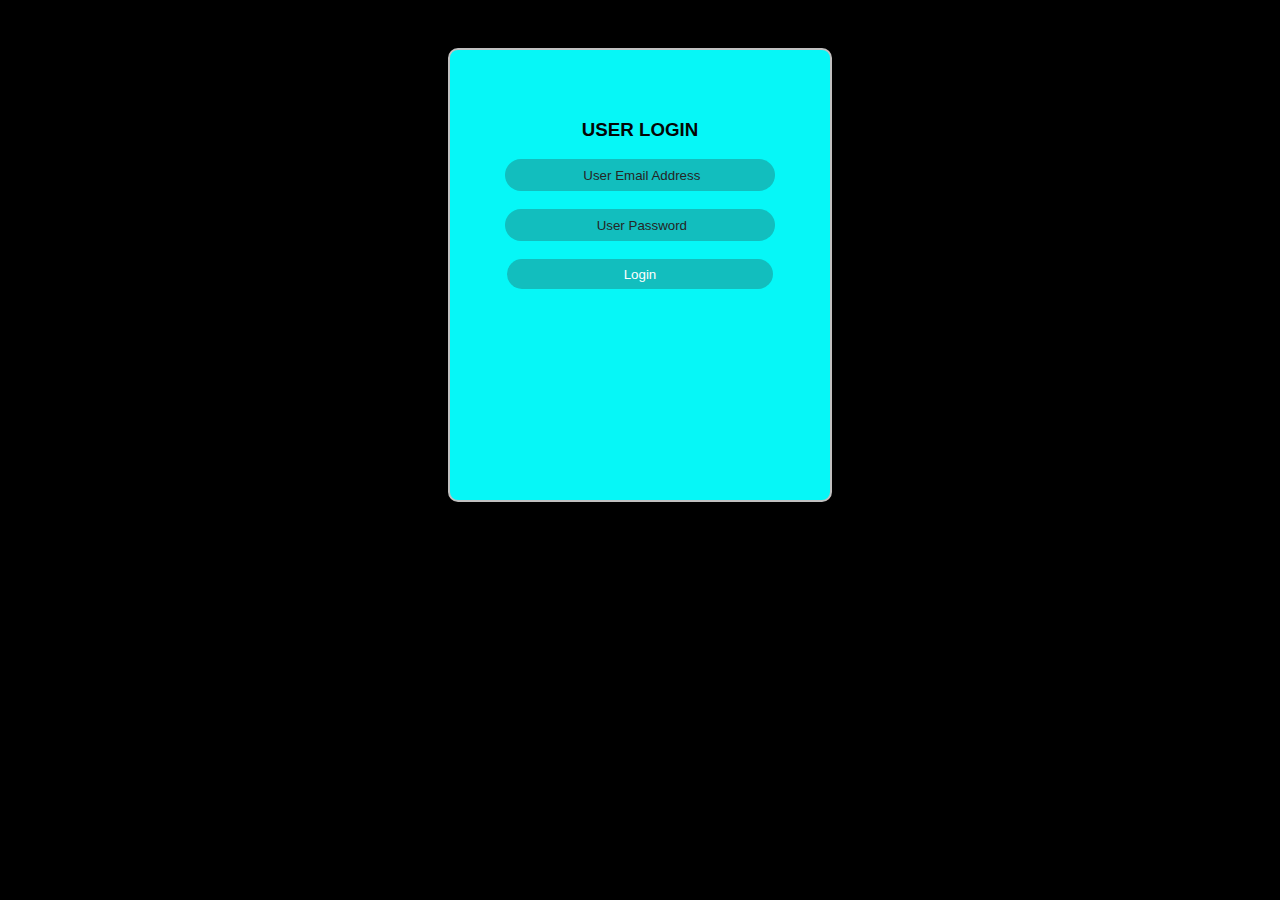
<file: index.html>
<!DOCTYPE html>
<html lang="en">

<head>
    <meta charset="UTF-8">
    <meta http-equiv="X-UA-Compatible" content="IE=edge">
    <meta name="viewport" content="width=device-width, initial-scale=1.0">
    <title>Login page</title>
    <link rel="stylesheet" href="./public/assets/css/main.css">
</head>

<body>
    <div class="box-align">
        <div class="login-box">
            <div>
                <h3>USER LOGIN</h3>
                <div>

                    <input type="email" value="" id="email" placeholder=" User Email Address" autofill>
                    <p class="err-msg" id="demo1"></p>

                    <input type="password" value="" id="password" placeholder=" User Password" autofill>
                    <p class="err-msg" id="demo2"></p>


                    <button class="login-btn" onclick="myFunction1() , myFunction2() ,op()"> Login</button>

                    <p class="err-msg" id="demo3"></p>

                </div>
            </div>


        </div>
    </div>



    <script src="./script-login.js"></script>




</body>

</html>














































































<!-- <div class="main-container">
        <div class="navbar-container">
          <div class="navbar-brand">
            <img src="./assets/netflix-logo.png" alt="">
          </div>
        </div>
        <div class="login-form-container">
          <div class="login-form">
            <div class="form-title">
              <h1>Sign In</h1>
            </div>
            <div class="email-password-container">
              <div class="email-address-field fields-gradual-margin">
                <input onchange="onChangeFunction()" type="email" class="email-address" placeholder="Email or phone number" required>
                <p class="invalid-email-text">Please</p>
              </div>
              <div class="password-field fields-gradual-margin">
                <input onchange="onChangeFunction()" type="password" class="password" placeholder="Password" required>
                <p class="invalid-password-text">Please</p>
              </div>
              <div class="signin-btn-container fields-gradual-margin">
                <button id="sign-in-btn" style="padding: 0;" class="signin red-signin-btn" type="button">Sign In</button>
              </div>
              <div class="remember-me-help-container">
                <div class="remember-me-container">
                  <input type="checkbox">
                  <label for="remember-me" checked='checked' >Remember me</label>
                </div>
                <div class="need-help-container">
                  <p class="need-help-text">Need help?</p>
                </div>
              </div>
            </div>
            <div class="signin-navigator-container">
              <p class="new-user-text">New to Netflix?</p>
              <p class="sigin-text">Sign up now</p>
            </div>
          </div>
        </div>
      </div>


<script src="./public/assets/scripts/index.js"></script> -->
</file>
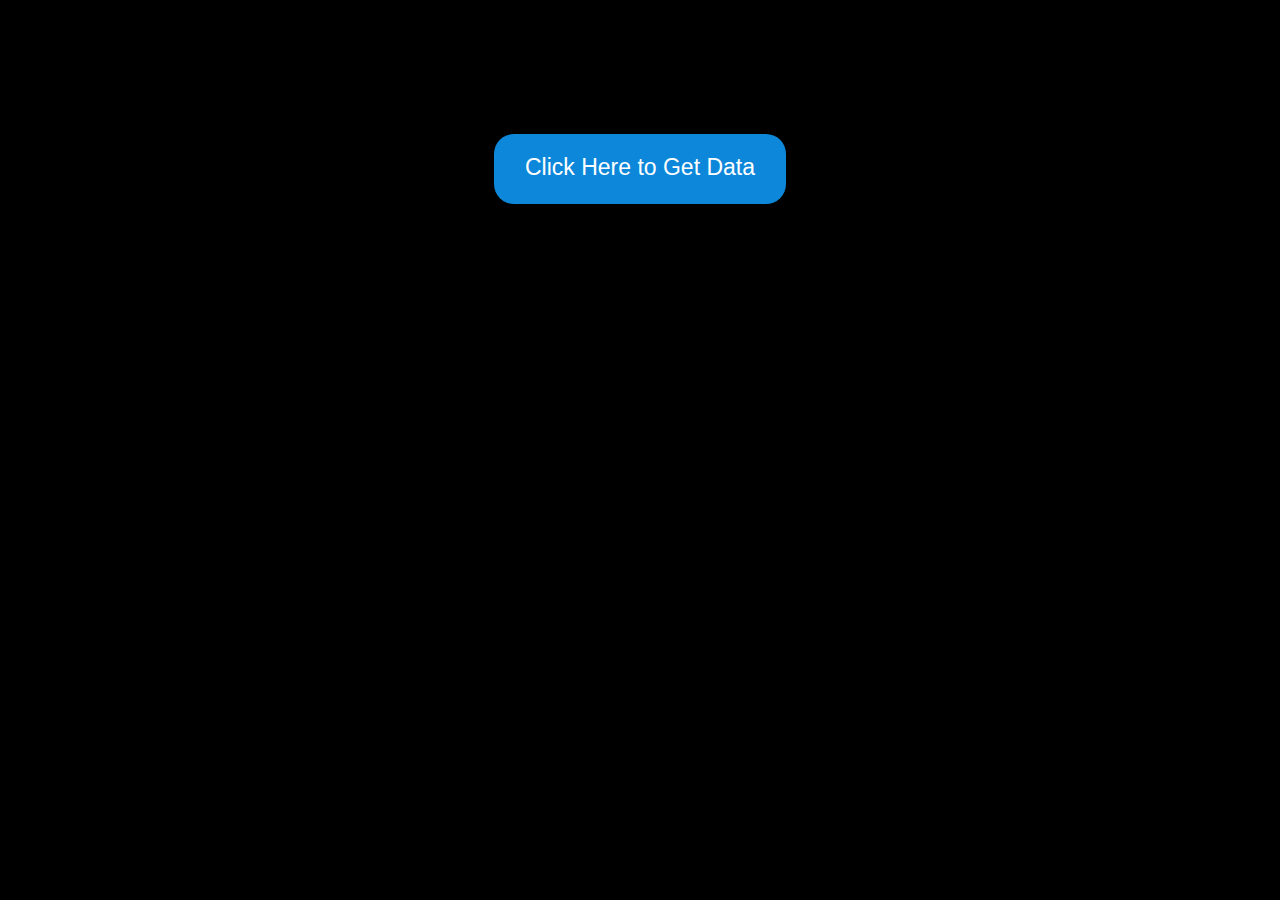
<file: index1.html>
<!DOCTYPE html>
<html lang="en">

<head>
    <meta charset="UTF-8">
    <meta http-equiv="X-UA-Compatible" content="IE=edge">
    <meta name="viewport" content="width=device-width, initial-scale=1.0">
    <title>Document</title>
    <link rel="stylesheet" href="./public/assets/css/main.css">
</head>

<body>
    <div class="btn-align">
        <a class="btn" href="./temp.html"> Click Here to Get Data</a>

    </div>
</body>

</html>
</file>
<file: public/assets/css/main.css>
body {
    background-color: black;
}

.box-align {
    display: flex;
    justify-content: center;
}

.login-box {
    margin-top: 40px;
    background-color: rgb(6, 247, 247);
    border: 2px solid silver;
    border-radius: 10px;
    width: 30%;
    height: 400px;
    color: rgb(5, 5, 5);
    text-align: center;
    font-family: Arial, Helvetica, sans-serif;
    padding-top: 50px;
}

input {
    /* border: 1px solid silver; */
    color: rgb(255, 255, 255);
    text-align: center;
    border: none;
    border-radius: 20px;
    width: 70%;
    height: 30px;
    background-color: rgb(18, 190, 190);
    /* box-shadow: 3px 3px 3px 3px rgba(0, 0, 0, 0.2); */
    outline: none;
    margin-bottom: 20px;
}

input::placeholder {
    color: rgb(37, 37, 37);
    text-align: center;
    direction: ltr;
}

.login-btn {
    /* border: 1px solid silver; */
    color: rgb(255, 255, 255);
    text-align: center;
    border: none;
    border-radius: 20px;
    width: 70%;
    height: 30px;
    background-color: rgb(18, 190, 190);
    /* box-shadow: 3px 3px 3px 3px rgba(0, 0, 0, 0.2); */
    outline: none;
    margin-bottom: 20px;
}

.err-msg {
    color: black;
    font-size: 10px;
    font-weight: 600;
    top: 0;
    bottom: 0;
    margin-top: -12px;
}

.btn-align {
    display: flex;
    justify-content: center;
}

.btn {
    text-decoration: none;
    color: white;
    font-family: Arial, Helvetica, sans-serif;
    font-size: 23px;
    text-align: center;
    padding: 20px 20px 10px 20px;
    margin-top: 10%;
    background-color: rgb(12, 135, 218);
    width: 20%;
    height: 40px;
    border-radius: 20px;
    box-shadow: 3px 3px 3px 3px rgba(3, 3, 3, 0.3);
}


/* * {
    padding: 0px;
    margin: 0px;
    font-family: 'Noto Sans', sans-serif;
    color: white;
    overflow: hidden;
  }
  
  .main-container {
    background-image:linear-gradient( to top,rgba(0, 0, 0, 0.89) 0,rgba(0, 0, 0, 0.555) 60%,rgba(0,0,0,.8)),
       url('https://dhushandhansd.github.io/netflix-clone.github.io/assets/netflix-bg.jpg');
    background-position: center center;
    background-repeat: no-repeat;
    background-size: cover;
    width: 100vw;
    height: 100vh;
  }
  
  .navbar-container {
    background: transparent;
  }
  
  .navbar-brand {
    width: 100%;
    padding: 25px;
  }
  
  .navbar-brand > img {
    width:167px; 
    height:55px;
  }
  
  .login-form-container {
    display: flex;
    justify-content: center;
  }
  
  .login-form {
    width: 35%;
    background: rgba(3, 3, 3, 0.836);
    opacity: 1;
    border: none;
    border-radius: 2px;
    margin-bottom: 30px;
  }
  
  .form-title {
    margin: 50px 30px 20px 60px;
  }
  
  .email-address-field, .password-field, .signin-btn-container {
    width: 65%;
    border-radius: 4px;
  }
  
  .email-address, .password, .signin {
    width: 100%;
    height: 55px;
    background-color: #302e2e;
    border: none;
    border-radius: 5px;
    border-top-right-radius: 5px;
    padding-left: 15px;
    font-size: 1rem;
  } 
  
  .email-address, .password, .signin {
    width: 100%;
  }
  
  .email-address:focus, .password:focus, .signin:focus {
    outline: none;
  }
  
  .red-signin-btn {
    color: white;
    background-color: red;
    font-size: 1rem;
    font-weight: bolder;
    cursor: pointer;
  }
  
  .fields-gradual-margin {
    margin-bottom: 10px;
    margin: 20px 17%;
  }
  
  .email-address-field > p {
    font-size: .7rem;
    word-break: break-all;
    color: rgb(236, 183, 8);
    margin-top: 5px;
    display: none;
  }
  
  .password-field > p {
    font-size: .7rem;
    word-break: break-all;
    color: rgb(236, 194, 8);
    margin-top: 5px;
    display: none;
  }
  
  .remember-me-help-container {
    width: 65%;
    display: flex;
    justify-content: space-between;
    margin-left: 17%;
  }
  
  .remember-me-container > label {
    font-size: .9rem;
  }
  
  .remember-me-container > input {
    background-color: #2c2c2cd0;
  }
  
  .need-help-text {
    font-size: .9rem;
    cursor: pointer;
  }
  
  .need-help-text:hover {
    text-decoration: underline;
  }
  
  .signin-navigator-container {
    display: flex;
    justify-content: space-evenly;
    width: 65%;
    margin: 5% 0 15% 17%;
  }
  
  .new-user-text {
    color: #797979d0;
    font-weight: bold;
  }
  
  .signin-text:hover {
    text-decoration: underline;
    color: red;
  } */
</file>
